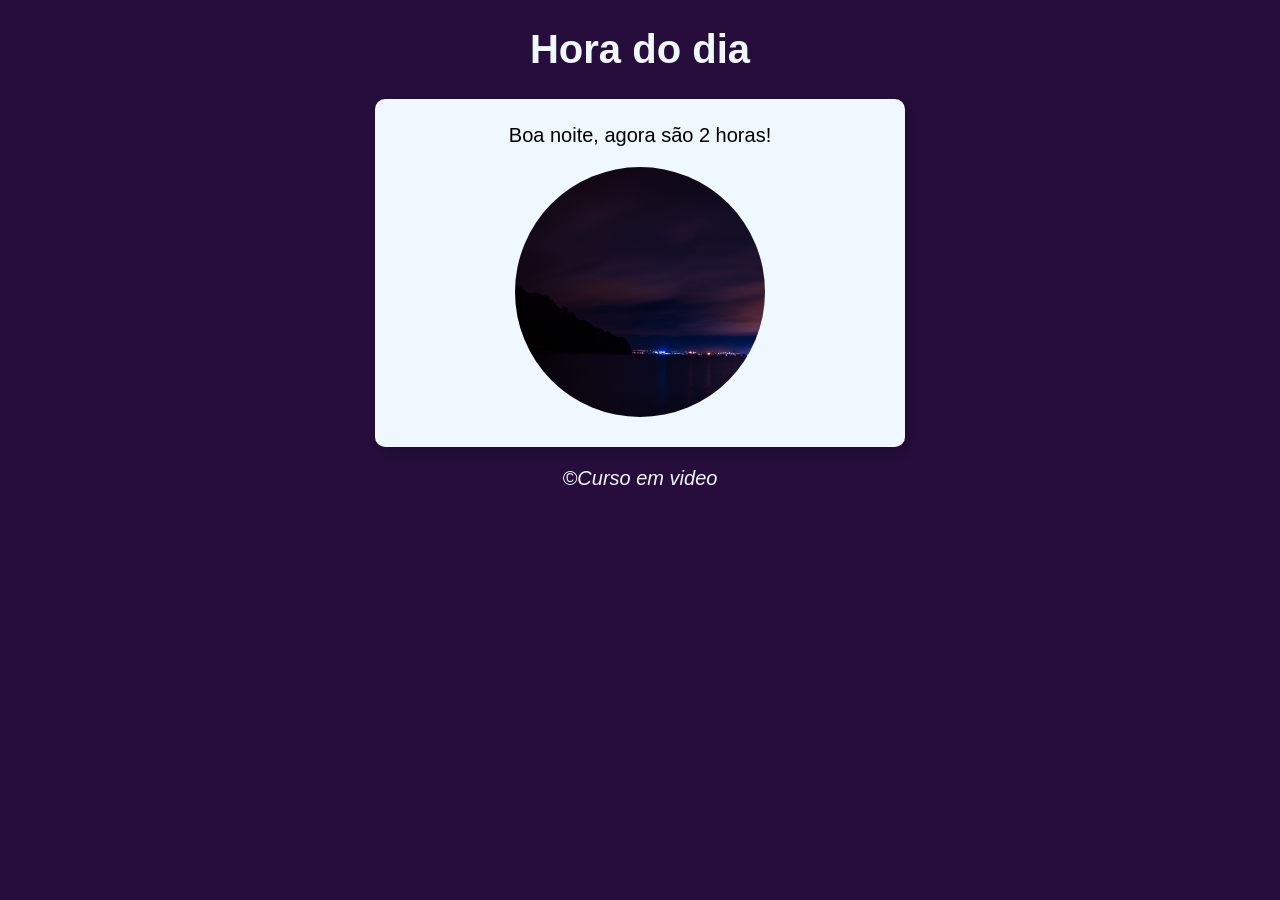
<file: CursoEmVideoJS/ModuloD/moduloD_exercicios/modelo/index.html>
<!DOCTYPE html>
<html lang="pt-BR">
<head>
    <meta charset="UTF-8">
    <meta name="viewport" content="width=device-width, initial-scale=1.0">
    <title>Exercício 14</title>
    <link rel="stylesheet" href="styles.css">
</head>
<body onload="carregar()">
    <header>
        <h1>Hora do dia</h1>
    </header>
    <section>
        <div id = 'msg'>aqui mensagem</div>
        <div id = 'foto'>
            <img id="imagem" src="img/manha.png" alt="foto de uma manhã">
        </div>
    </section>
    <footer>
        <p>&copy;Curso em video</p>
    </footer>
    <script src="script.js"></script>
</body>
</html>
</file>
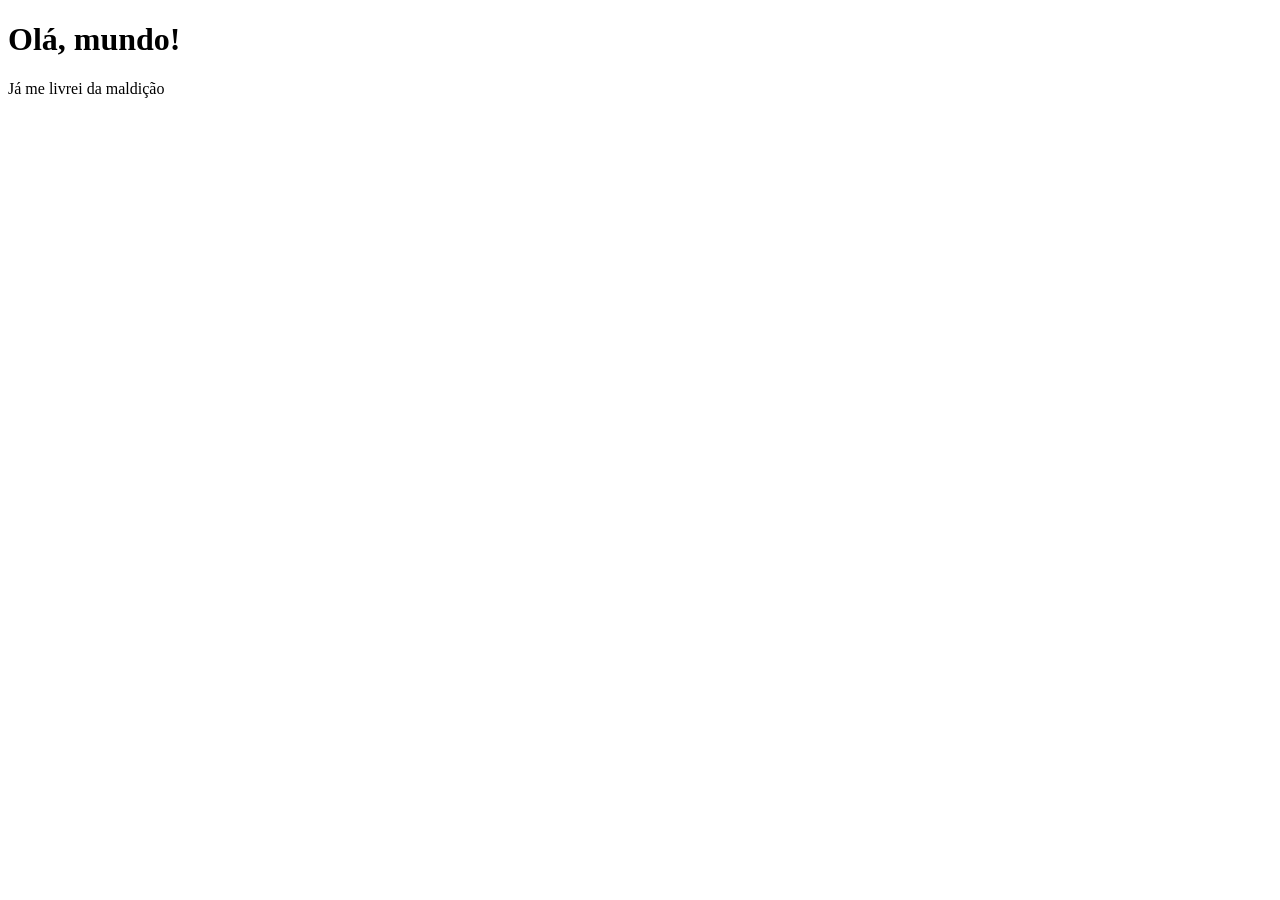
<file: CursoEmVideoJS/ModuloA/ex01.html>
<!DOCTYPE html>
<html lang="en">
<head>
    <meta charset="UTF-8">
    <meta name="viewport" content="width=device-width, initial-scale=1.0">
    <title>Meu primeiro programa</title>
</head>
<body>
    <h1>Olá, mundo!</h1>
    <p>Já me livrei da maldição</p>

    <script href="ex01.js">window.alert("Minha primeira mensagem")</script>
</body>
</html>
</file>
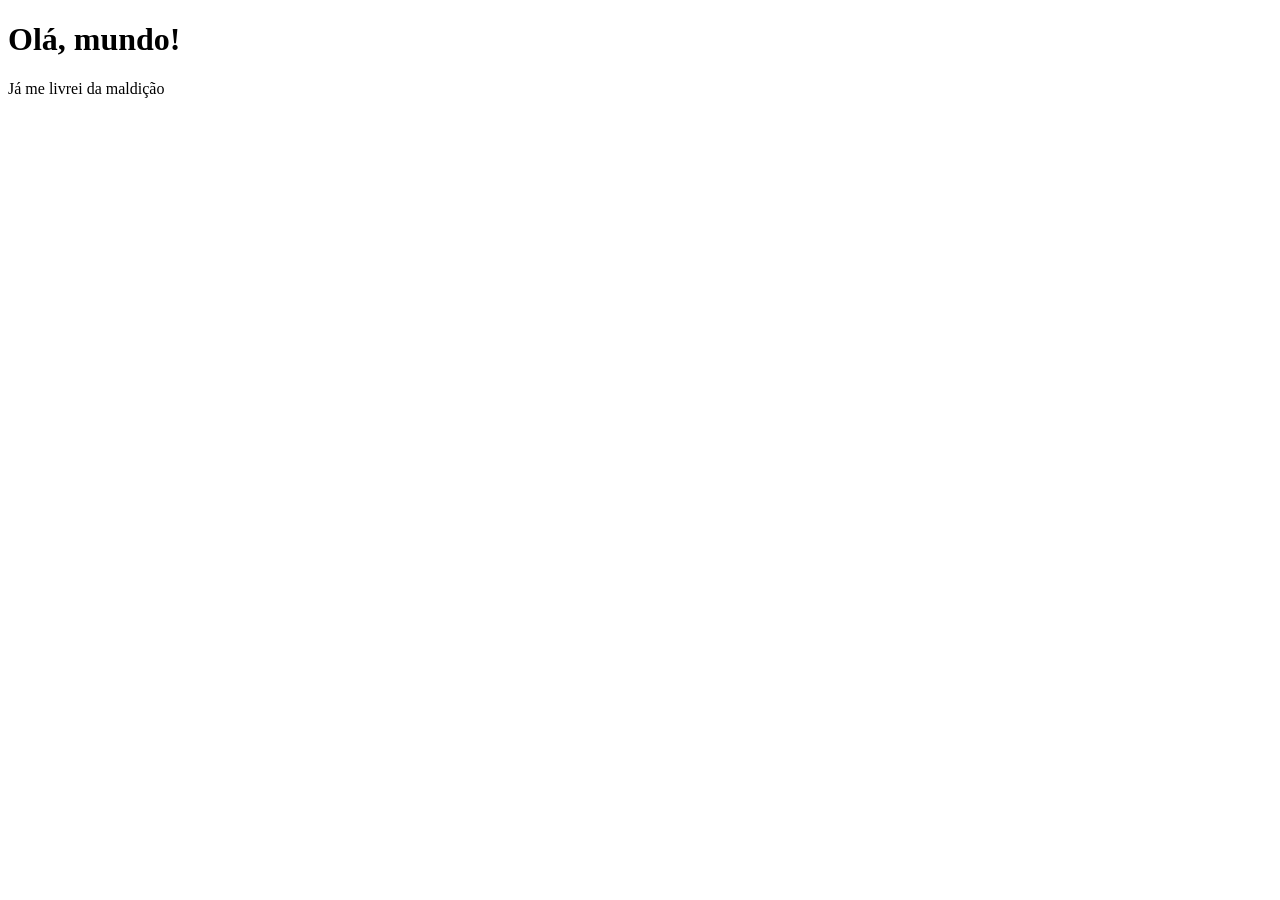
<file: CursoEmVideoJS/ModuloB/ex02.html>
<!DOCTYPE html>
<html lang="pt-br">
<head>
    <meta charset="UTF-8">
    <meta name="viewport" content="width=device-width, initial-scale=1.0">
    <title>Meu primeiro programa</title>
</head>
<body>
    <h1>Olá, mundo!</h1>
    <p>Já me livrei da maldição</p>

    <script rel="ex01.js">
        var n1 = Number(window.prompt("Digite um numero: "))
        var n2 = Number(window.prompt("Digite outro numero: "))
        var s = n1 + n2
        window.alert("A soma é: " + s)
    </script>
</body>
</html>
</file>
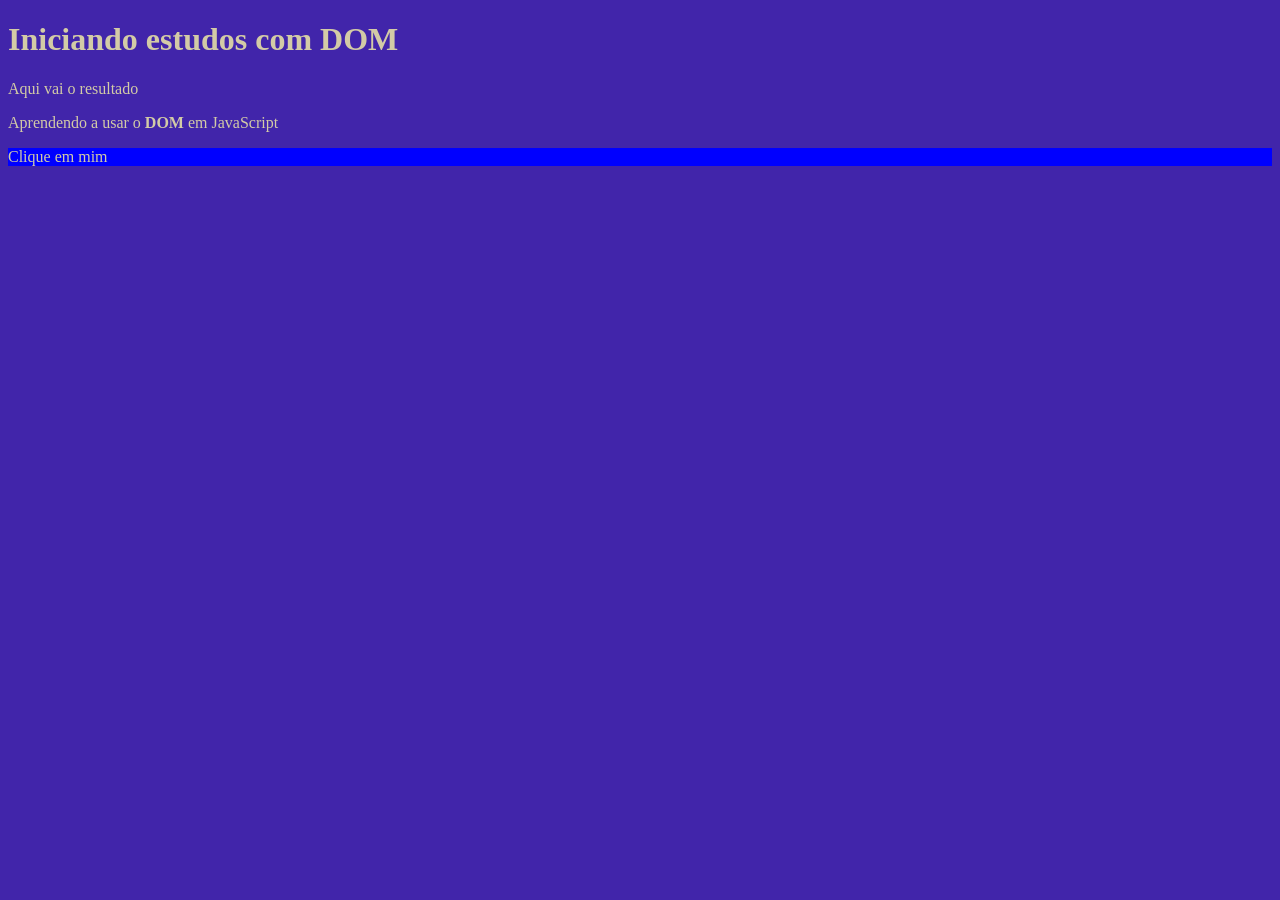
<file: CursoEmVideoJS/ModuloC/ex05.html>
<!DOCTYPE html>
<html lang="pt-br">
<head>
    <meta charset="UTF-8">
    <meta name="viewport" content="width=device-width, initial-scale=1.0">
    <title>Primeiros passos com DOM</title>
    <style>
        body{
            background: rgb(65, 37, 170);
            color: rgb(211, 203, 166)
        }
    </style>
</head>
<body>
    <h1>Iniciando estudos com DOM</h1>
    <p>Aqui vai o resultado</p>
    <p>Aprendendo a usar o <strong>DOM</strong> em JavaScript</p>
    <div id="msg">Clique em mim</div>
    <script>
        /* var corpo = window.document.body
        var p1 = window.document.getElementsByTagName('p')[1]
        var d = window.document.getElementById('msg')
        d.style.background = 'green'
        d.innerText = 'Estou aprendendo...'
        */
       var d = window.document.querySelector('div#msg')
       d.style.background ="blue"

    </script>
</body>
</html>
</file>
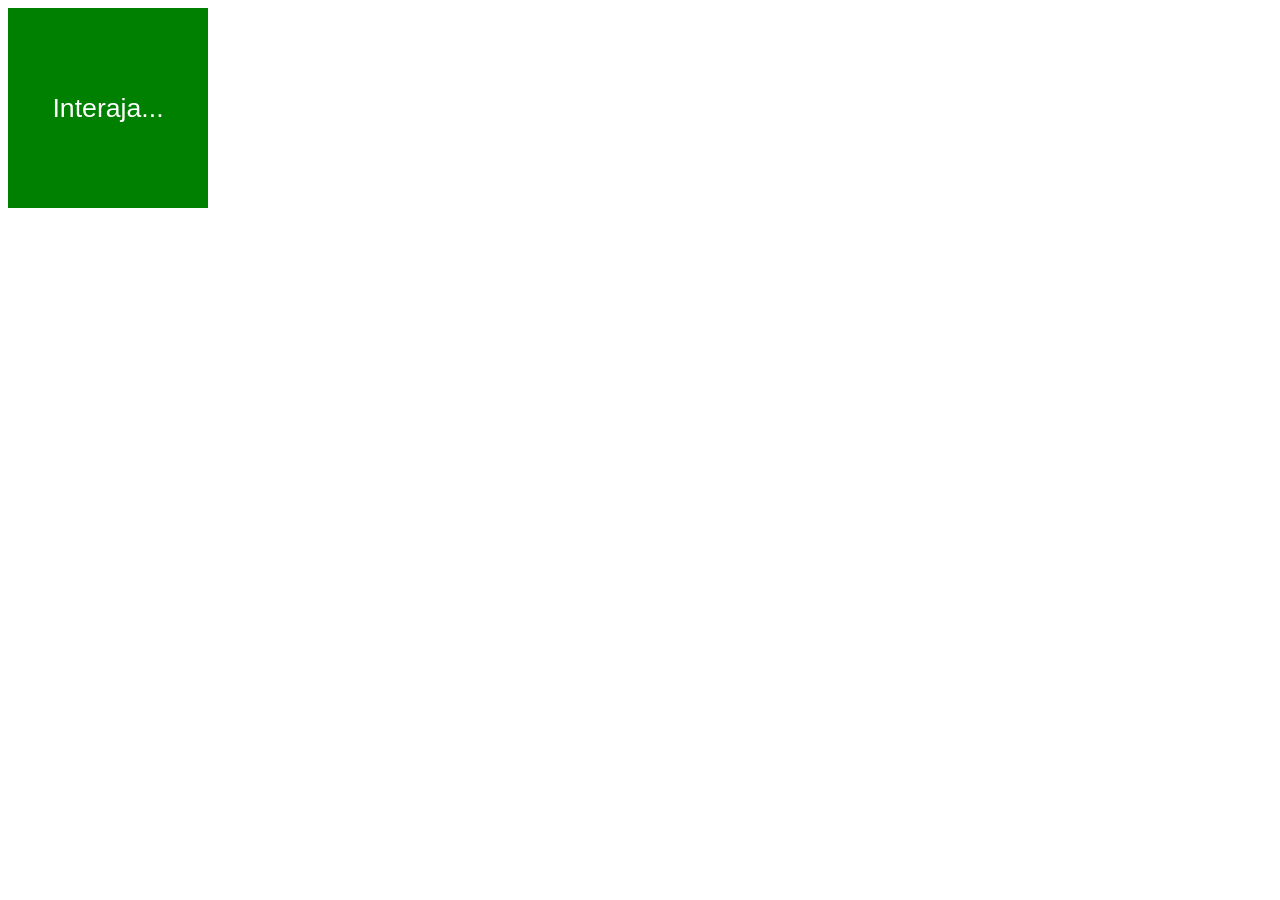
<file: CursoEmVideoJS/ModuloC/ex06.html>
<!DOCTYPE html>
<html lang="pt-br">
<head>
    <meta charset="UTF-8">
    <meta name="viewport" content="width=device-width, initial-scale=1.0">
    <title>Eventos DOM</title>
    <style>
        div#area {
            font: normal 20pt Arial;
            background: green;
            color: white;
            height: 200px;
            width: 200px;
            line-height: 200px;
            text-align: center;
            cursor: pointer;
        }
    </style>
</head>
<body>
    <div id="area">
        Interaja...
    </div>

    <script>
        let area = window.document.getElementById('area')
        area.addEventListener('click', clicar)
        area.addEventListener('mouseenter', entrar)
        area.addEventListener('mouseout', sair)
        
        function clicar(){
            area.innerText = 'Clicou!'
            area.style.background = "red"
        }
        function entrar(){
            area.innerText = 'Entrou!'
        }
        function sair(){
            area.innerText = 'Saiu!'
            area.style.background = "green"
        }
    </script>
</body>
</html>
</file>
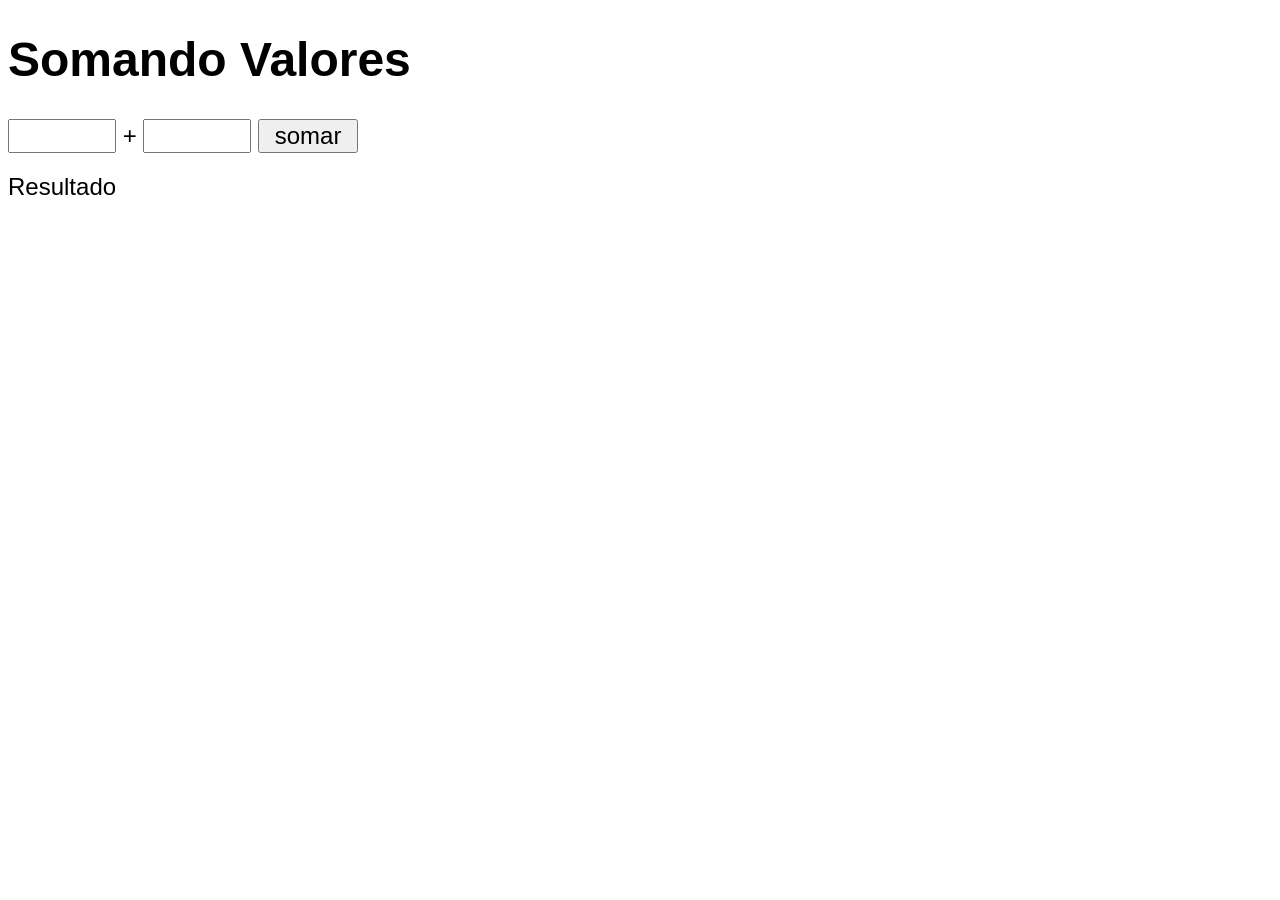
<file: CursoEmVideoJS/ModuloC/ex07.html>
<!DOCTYPE html>
<html lang="pt-br">
<head>
    <meta charset="UTF-8">
    <meta name="viewport" content="width=device-width, initial-scale=1.0">
    <title>Somando Números</title>
    <style>
        body {
            font: normal 18pt Arial
        }
        input {
            font: normal 18pt Arial;
            width: 100px;
        }
        div#res {
            margin-top: 20px;
        }
    </style>
</head>
<body>
    <h1>Somando Valores</h1>
    <input type="number" name="txtn1" id="txtn1"> +
    <input type="number" name="txtn2" id="txtn2">
    <input type="button" value="somar" onclick="somar()">
    <div id="res">Resultado</div>

    <script>
        function somar(){
            var tn1 = window.document.getElementById('txtn1')
            var tn2 = window.document.getElementById('txtn2')
            var res = window.document.getElementById('res')
            var n1 = Number(tn1.value)
            var n2 = Number(tn2.value)
            var soma = n1 + n2
            res.innerHTML = `A soma entre ${n1} e ${n2} é igual a <strong>${soma}</strong>`
        }
    </script>
</body>
</html>
</file>
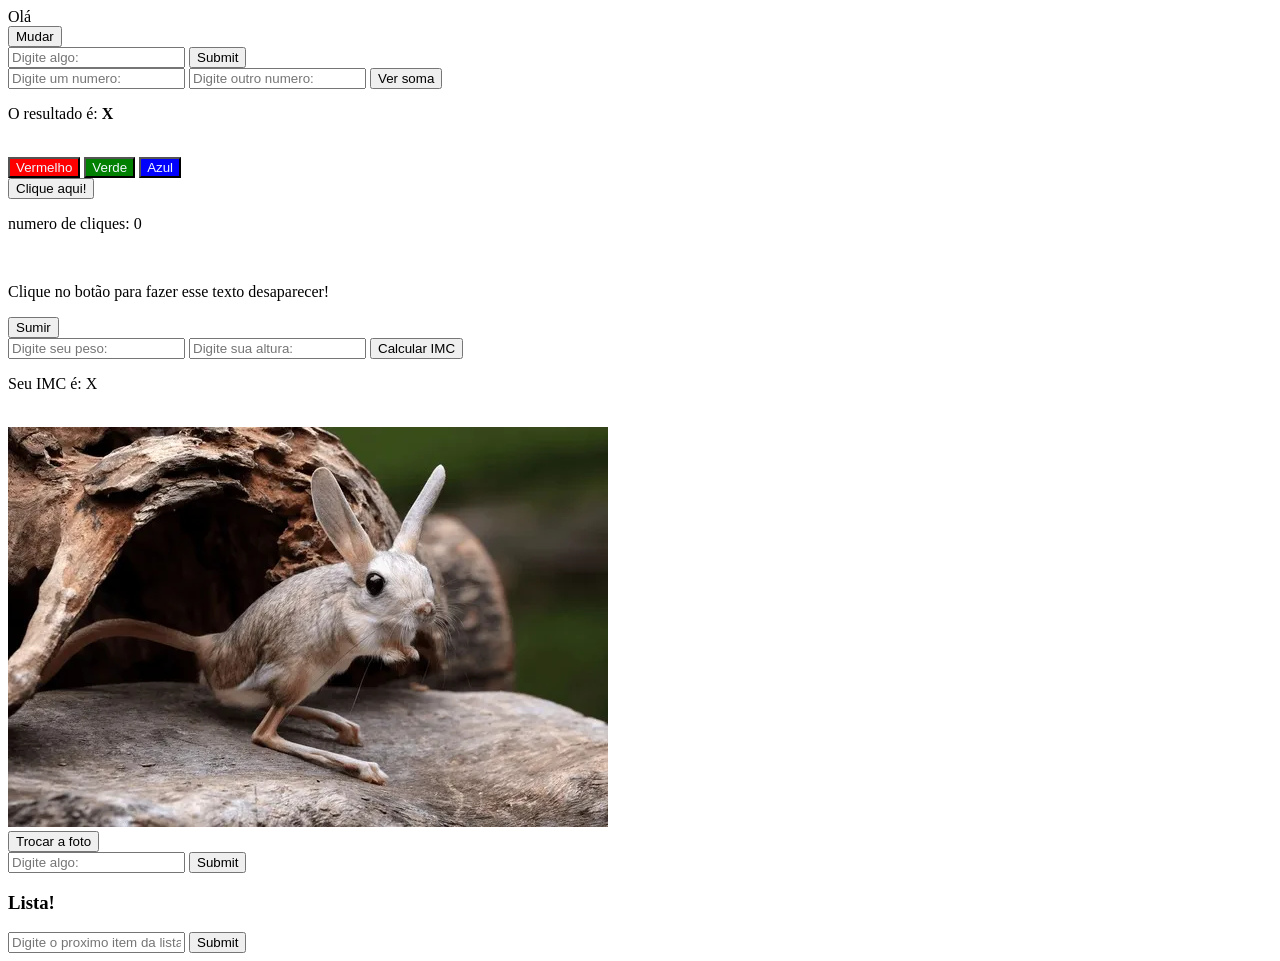
<file: CursoEmVideoJS/ModuloC/exp01.html>
<!DOCTYPE html>
<html lang="pt-br">
<head>
    <meta charset="UTF-8">
    <meta name="viewport" content="width=device-width, initial-scale=1.0">
    <title>exercicio pessoal 1</title>
    <style>
        img{
            height: 400px;
            width: 600px;
        }
    </style>
</head>
<body>
    <div id="greeting"">Olá</div>
    <button id="changeGreeting">Mudar</button>
<br>
    <input type="text" id="input01" placeholder="Digite algo: ">
    <input type="submit" id="submit">
<br>
    <input type="number" name="nums" placeholder="Digite um numero: ">
    <input type="number" name="nums" placeholder="Digite outro numero: ">
    <button id="sum">Ver soma</button>
    <div id="resultText">
        <p>O resultado é: <span id="result"><strong>X</strong></span></p>
    </div>
<br>
    <button name="botoesCor" style="background-color: red; color: aliceblue;">Vermelho</button>
    <button name="botoesCor" style="background-color: green; color: aliceblue">Verde</button>
    <button name="botoesCor" style="background-color: blue; color: aliceblue">Azul</button>
<br>
    <button id="counter">Clique aqui!</button>
    <p>numero de cliques: <span id="numClicks">0</span></p>
<br>
    <p id="someTexto">Clique no botão para fazer esse texto desaparecer!</p>
    <button id="someTextoButton">Sumir</button>
<br>
    <input type="number" id="peso" placeholder="Digite seu peso: "> 
    <input type="number" id="altura" placeholder="Digite sua altura: ">
    <button id="imcButton">Calcular IMC</button> 
    <p>Seu IMC é: <span id="imcResult">X</span></p>
<br>
    <img src="img/jerboa01.webp" alt="foto de um jerboa, pequeno roedor" name="jerboaPic">
    <img src="img/jerboa02.webp" alt="foto de um jerboa, pequeno roedor" name="jerboaPic" style="display: none; ">
    <br>
    <button id="trocaJerboa">Trocar a foto</button>
<br>
    <input type="text" id="valid" placeholder="Digite algo: ">
    <input type="submit" id="submitValid">
    <p id="erro"></p>

    <h3>Lista!</h3>
    <ul id="lista">
    </ul>
    <input type="text" id="listaInput" placeholder="Digite o proximo item da lista: ">
    <input type="submit" id="submitLista">
<script src="exp01.js"></script>
</body>
</html>
</file>
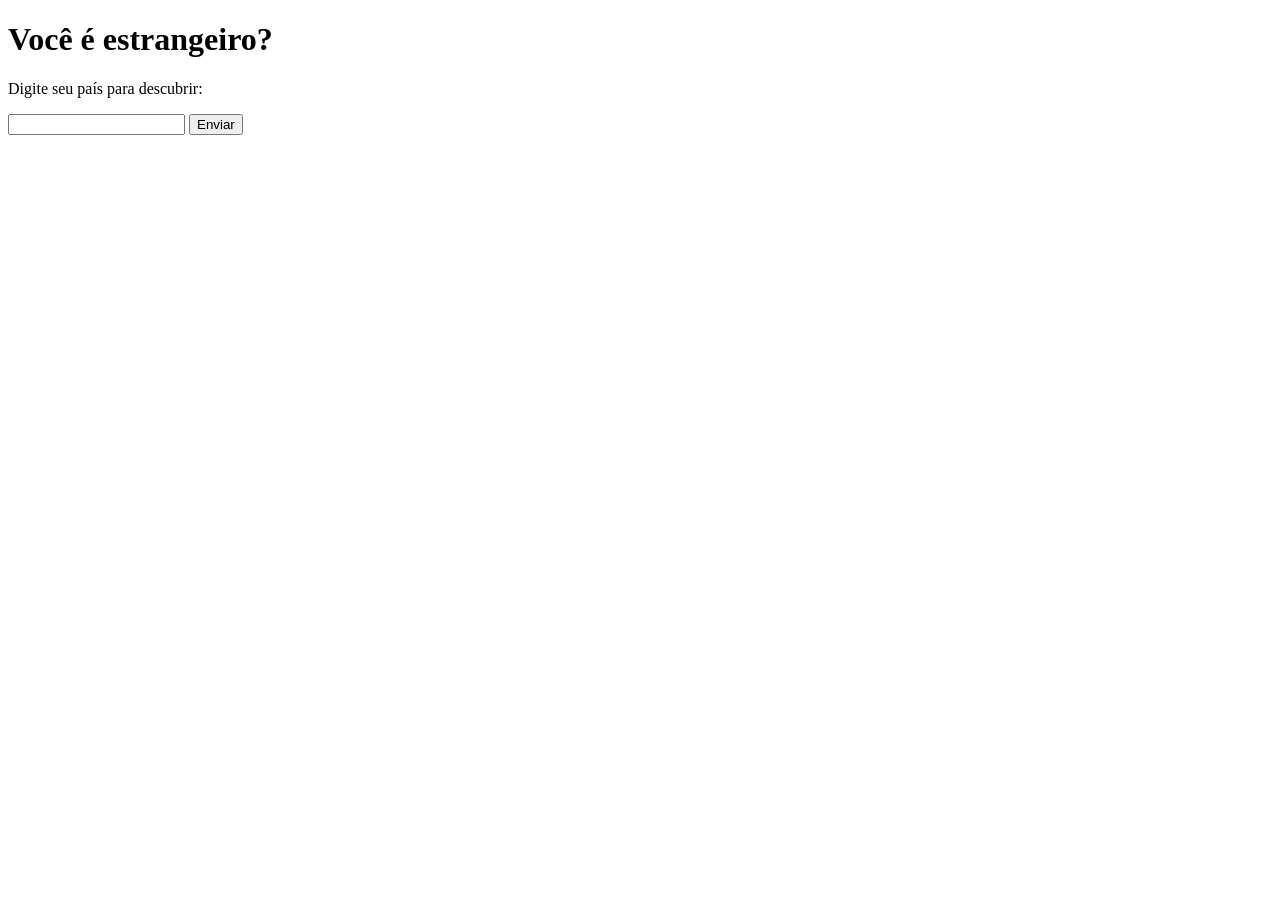
<file: CursoEmVideoJS/ModuloD/ex09.html>
<!DOCTYPE html>
<html lang="pt-BR">
<head>
    <meta charset="UTF-8">
    <meta name="viewport" content="width=device-width, initial-scale=1.0">
    <title>País</title>
</head>
<body>
    <h1>Você é estrangeiro?</h1>
    <p>Digite seu país para descubrir: </p>
    <input type="text" name="país" id="país">
    <input type="button" value="Enviar" id="paísbtn" onclick="país()">
    <p id="res"></p>

    <script src="ex09.js"></script>
</body>
</html>
</file>
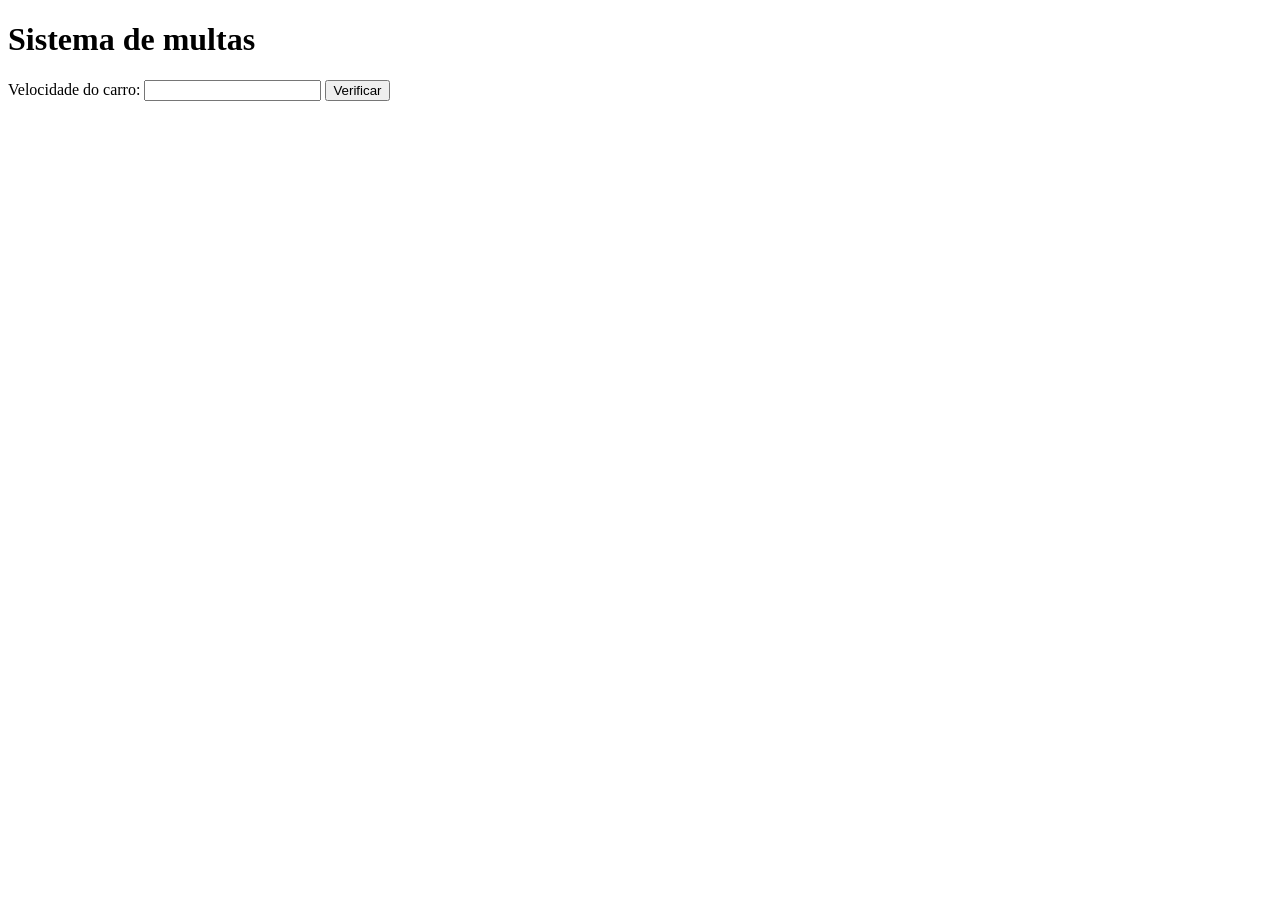
<file: CursoEmVideoJS/ModuloD/ex10.html>
<!DOCTYPE html>
<html lang="en">
<head>
    <meta charset="UTF-8">
    <meta name="viewport" content="width=device-width, initial-scale=1.0">
    <title>DETRAN</title>
</head>
<body>
    <h1>Sistema de multas</h1>
    Velocidade do carro: <input type="number" name="txtvel" id="txtvel">
    <input type="button" value="Verificar" onclick="calcular()">
    <div id="res">

    </div>
    <script>
        function calcular(){
            var txtv = window.document.getElementById('txtvel')
            var res = window.document.getElementById("res")
            var vel = Number(txtv.value)
            res.innerHTML = `<p>Sua velocidade atual é de <strong>${vel}km/h</strong></p>`
            if (vel > 60) {
                res.innerHTML += `<p>Você está <strong>MULTADO</strong> por excesso de velocidade!`
            }
            res.innerHTML += `<p>Dirija sempre com cinto de segurança!</p>`
        }
    </script>
</body>
</html>
</file>
<file: CursoEmVideoJS/ModuloD/moduloD_exercicios/modelo/styles.css>
body{
    background-color: lightskyblue;
    font: normal 15pt Arial;
}
header{
    color: aliceblue;
    text-align: center
}
section{
    background-color: aliceblue;
    border-radius: 10px;
    padding: 15px;
    width: 500px;
    margin: auto;
    box-shadow: 5px 5px 10px rgba(0, 0, 0, 0.144);
}
footer{
     color: aliceblue;
     text-align: center;
     font-style: italic
}
img{
    border-radius: 100em;
    max-width: 250px;
    max-height: 250px;
}
div{
    text-align: center;
    padding: 10px;
}
</file>
